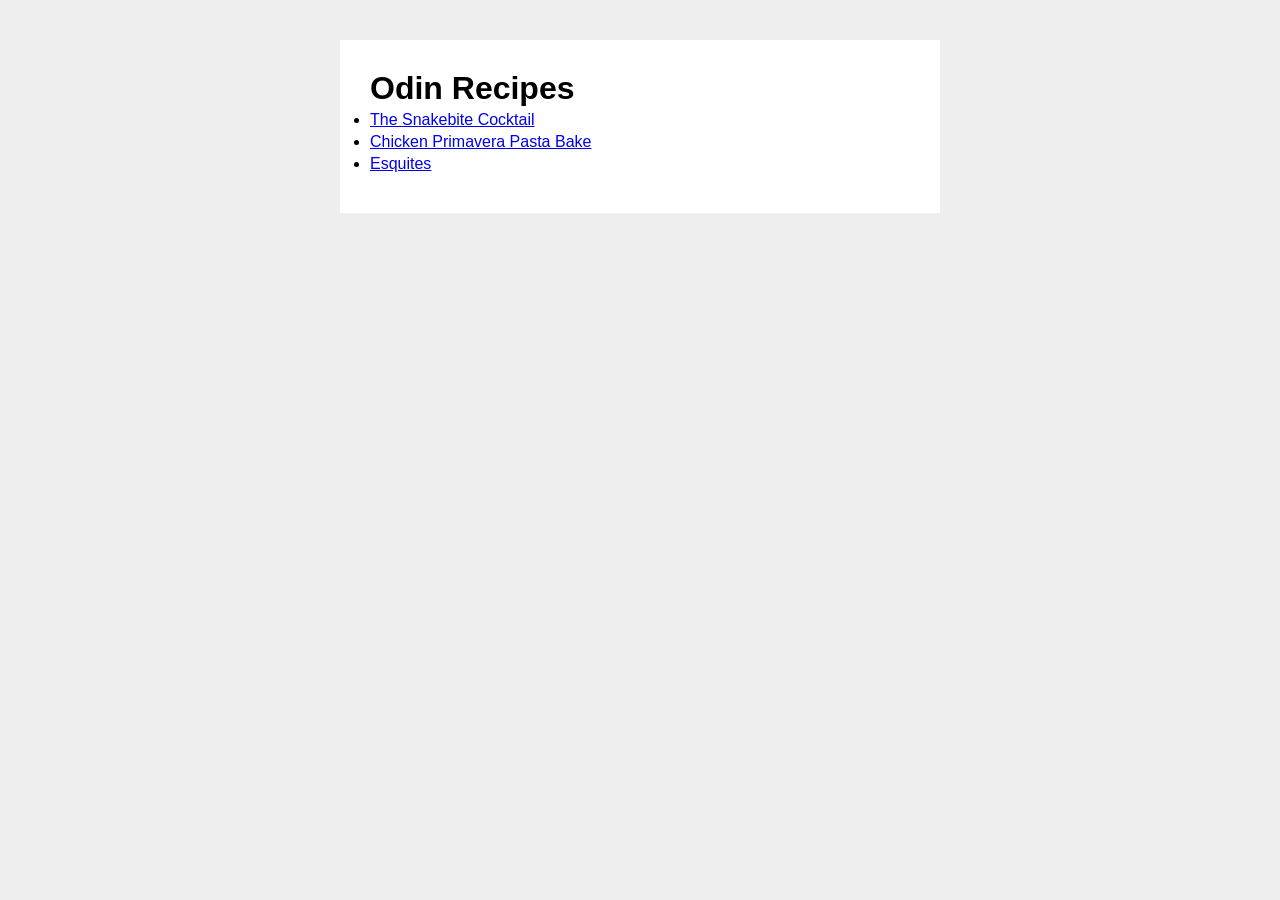
<file: index.html>
<!DOCTYPE html>
<html lang="en-ca">
<head>
    <meta charset="UTF-8">
    <meta name="viewport" content="width=device-width, initial-scale=1.0">
    <title>Odin Recipes</title>
    <link href="styles.css" rel="stylesheet">
</head>
<body>
    <div class="card">
    <h1>Odin Recipes</h1>
    <ul>
        <li><a href="./recipes/snakebite.html">The Snakebite Cocktail</a></li>
        <li><a href="./recipes/chickenbake.html">Chicken Primavera Pasta Bake</a></li>
        <li><a href="./recipes/esquites.html">Esquites</a></li>
    </ul>
    </div>
</body>
</html>
</file>
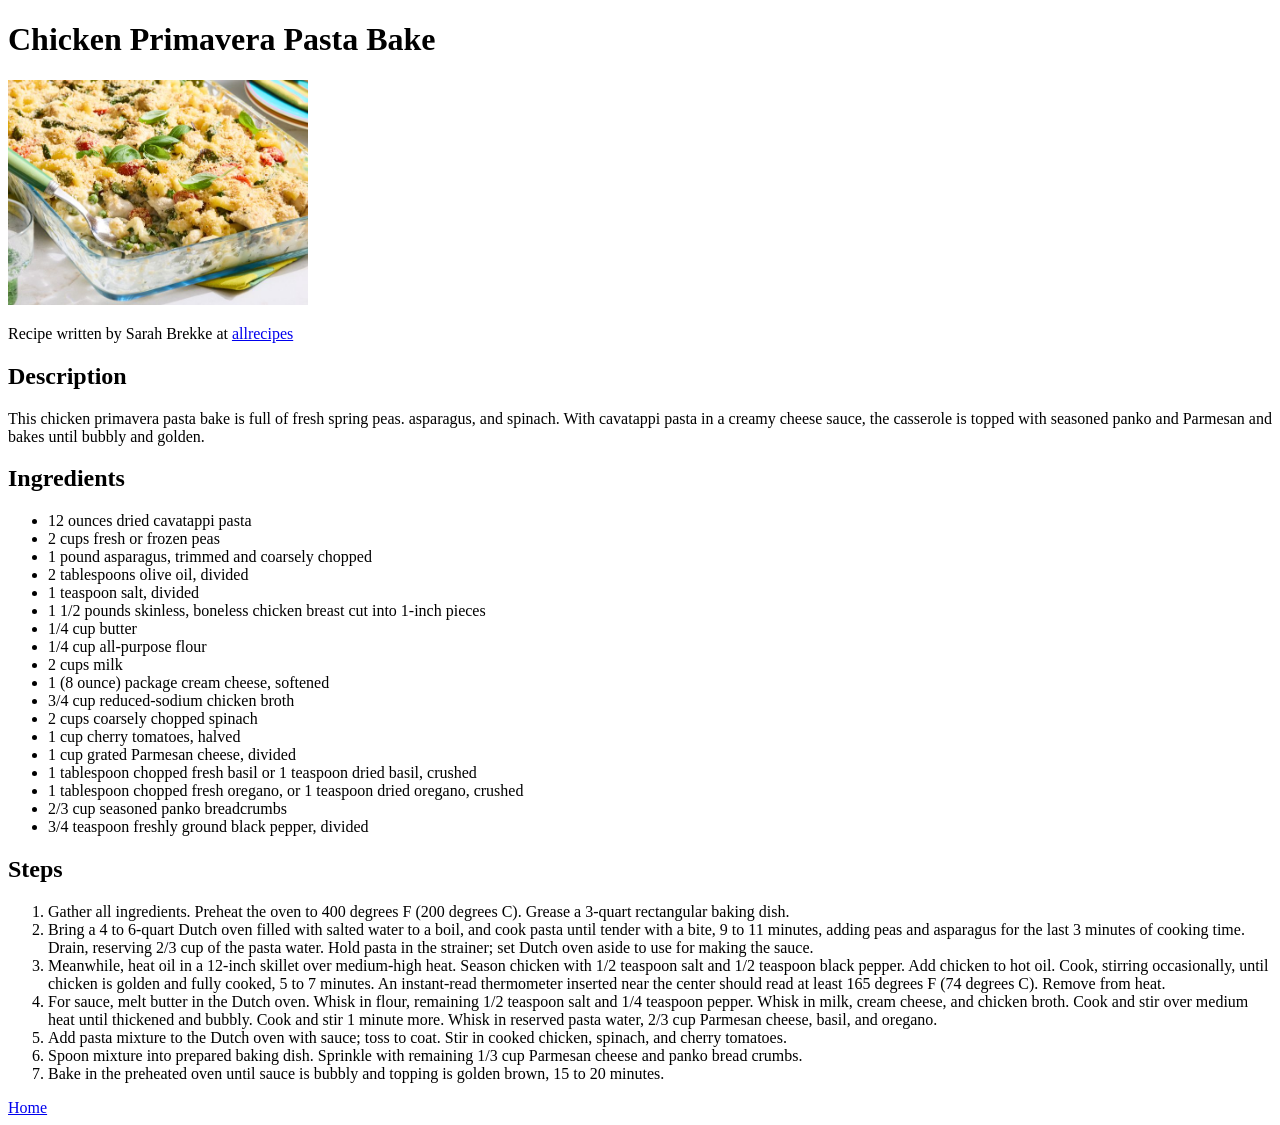
<file: recipes/chickenbake.html>
<!DOCTYPE html>
<html lang="en-ca">
<head>
    <meta charset="UTF-8">
    <meta name="viewport" content="width=device-width, initial-scale=1.0">
    <title>Chicken Primavera Pasta Bake</title>
</head>
<body>
    <h1>Chicken Primavera Pasta Bake</h1>
    <img src="../img/chickenbake.jpg" width="300" alt="Chicken Primavera Pasta Bake in a glass dish with serving spoon">
    <p>Recipe written by Sarah Brekke at <a href="https://www.allrecipes.com/chicken-primavera-pasta-bake-recipe-11734183">allrecipes</a></p>
    <h2>Description</h2>
    <p>This chicken primavera pasta bake is full of fresh spring peas. asparagus, and spinach. With cavatappi pasta in a creamy cheese sauce, the casserole is topped with seasoned panko and Parmesan and bakes until bubbly and golden.
    </p>

    <h2>Ingredients</h2>
    <ul>
        <li>12 ounces dried cavatappi pasta</li>
        <li>2 cups fresh or frozen peas</li>
        <li>1 pound asparagus, trimmed and coarsely chopped</li>
        <li>2 tablespoons olive oil, divided</li>
        <li>1 teaspoon salt, divided</li>
        <li>1 1/2 pounds skinless, boneless chicken breast cut into 1-inch pieces</li>
        <li>1/4 cup butter</li>
        <li>1/4 cup all-purpose flour</li>
        <li>2 cups milk</li>
        <li>1 (8 ounce) package cream cheese, softened</li>
        <li>3/4 cup reduced-sodium chicken broth</li>
        <li>2 cups coarsely chopped spinach</li>
        <li>1 cup cherry tomatoes, halved</li>
        <li>1 cup grated Parmesan cheese, divided</li>
        <li>1 tablespoon chopped fresh basil or 1 teaspoon dried basil, crushed</li>
        <li>1 tablespoon chopped fresh oregano, or 1 teaspoon dried oregano, crushed</li>
        <li>2/3 cup seasoned panko breadcrumbs</li>
        <li>3/4 teaspoon freshly ground black pepper, divided</li>
    </ul>
    <h2>Steps</h2>
    <ol>
        <li>Gather all ingredients. Preheat the oven to 400 degrees F (200 degrees C). Grease a 3-quart rectangular baking dish.</li>
        <li>Bring a 4 to 6-quart Dutch oven filled with salted water to a boil, and cook pasta until tender with a bite, 9 to 11 minutes, adding peas and asparagus for the last 3 minutes of cooking time. Drain, reserving 2/3 cup of the pasta water. Hold pasta in the strainer; set Dutch oven aside to use for making the sauce. </li>
        <li>Meanwhile, heat oil in a 12-inch skillet over medium-high heat. Season chicken with 1/2 teaspoon salt and 1/2 teaspoon black pepper. Add chicken to hot oil. Cook, stirring occasionally, until chicken is golden and fully cooked, 5 to 7 minutes. An instant-read thermometer inserted near the center should read at least 165 degrees F (74 degrees C). Remove from heat.</li>
        <li>For sauce, melt butter in the Dutch oven. Whisk in flour, remaining 1/2 teaspoon salt and 1/4 teaspoon pepper. Whisk in milk, cream cheese, and chicken broth. Cook and stir over medium heat until thickened and bubbly. Cook and stir 1 minute more. Whisk in reserved pasta water, 2/3 cup Parmesan cheese, basil, and oregano. </li>
        <li>Add pasta mixture to the Dutch oven with sauce; toss to coat. Stir in cooked chicken, spinach, and cherry tomatoes.</li>
        <li>Spoon mixture into prepared baking dish. Sprinkle with remaining 1/3 cup Parmesan cheese and panko bread crumbs.</li>
        <li>Bake in the preheated oven until sauce is bubbly and topping is golden brown, 15 to 20 minutes.</li>
    </ol>
    <a href="../index.html">Home</a>
</body>
</html>
</file>
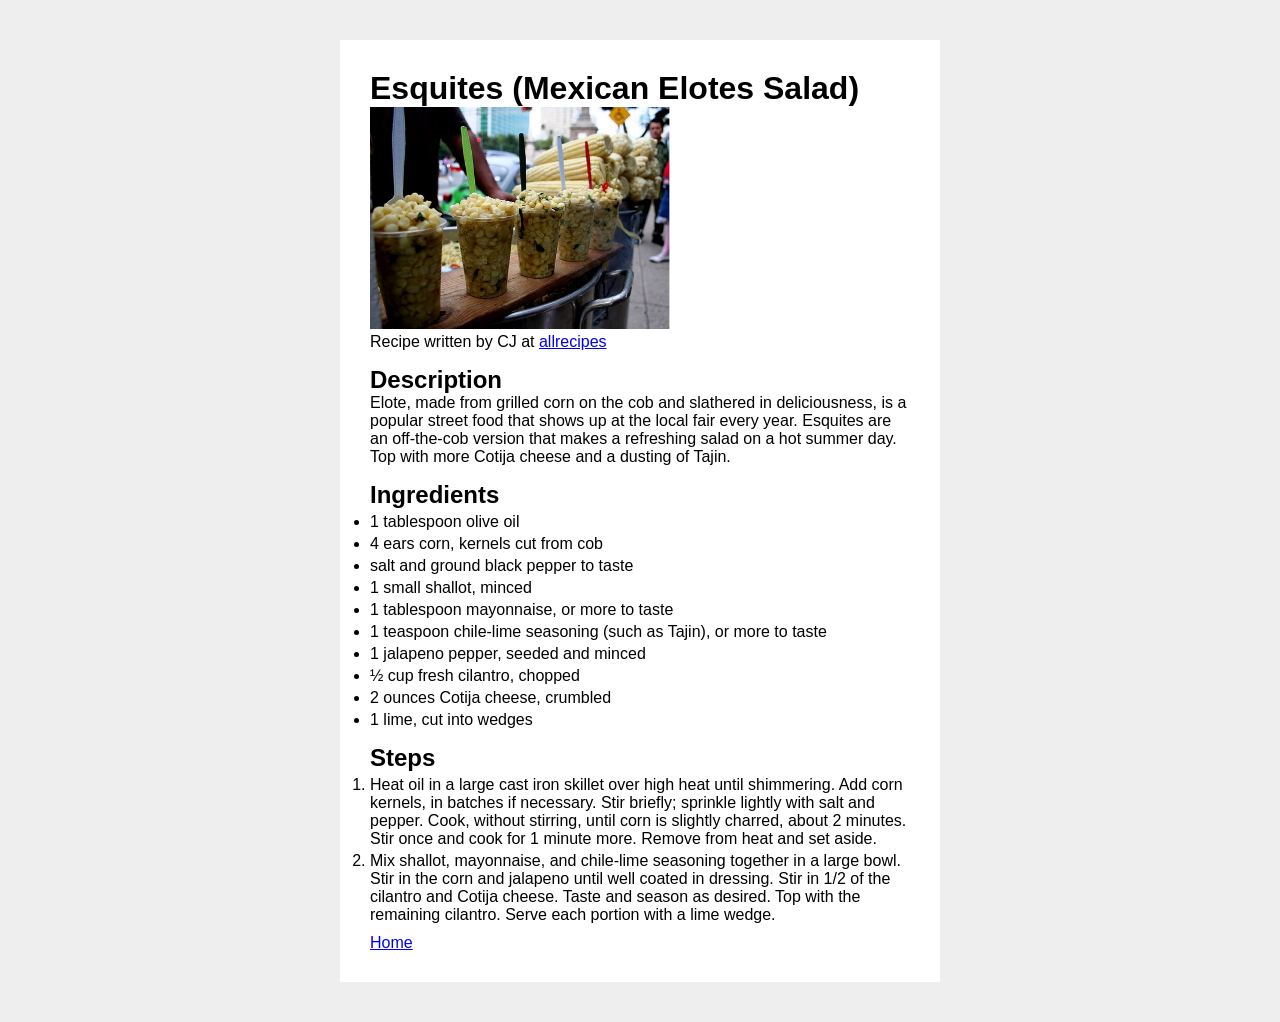
<file: recipes/esquites.html>
<!DOCTYPE html>
<html lang="en-ca">
<head>
    <meta charset="UTF-8">
    <meta name="viewport" content="width=device-width, initial-scale=1.0">
    <title>Esquites (Mexican Elotes Salad)</title>
    <link href="../styles.css" rel="stylesheet">
</head>
<body>
    <div class="card">
    <h1>Esquites (Mexican Elotes Salad)</h1>
    <img src="../img/Esquites.jpg" width="300" alt="Esquites served in cups">
    <p>Recipe written by CJ at <a href="https://www.allrecipes.com/recipe/264524/esquites-mexican-elotes-salad/">allrecipes</a></p>
    <h2>Description</h2>
    <p>
        Elote, made from grilled corn on the cob and slathered in deliciousness, is a popular street food that shows up at the local fair every year. Esquites are an off-the-cob version that makes a refreshing salad on a hot summer day. Top with more Cotija cheese and a dusting of Tajin.
    </p>

    <h2>Ingredients</h2>
    <ul>
        <li>1 tablespoon olive oil</li>
        <li>4 ears corn, kernels cut from cob</li>
        <li>salt and ground black pepper to taste</li>
        <li>1 small shallot, minced</li>
        <li>1 tablespoon mayonnaise, or more to taste</li>
        <li>1 teaspoon chile-lime seasoning (such as Tajin), or more to taste</li>
        <li>1 jalapeno pepper, seeded and minced</li>
        <li>½ cup fresh cilantro, chopped</li>
        <li>2 ounces Cotija cheese, crumbled</li>
        <li>1 lime, cut into wedges</li>
    </ul>
    <h2>Steps</h2>
    <ol>
        <li>
            Heat oil in a large cast iron skillet over high heat until shimmering. Add corn kernels, in batches if necessary. Stir briefly; sprinkle lightly with salt and pepper. Cook, without stirring, until corn is slightly charred, about 2 minutes. Stir once and cook for 1 minute more. Remove from heat and set aside.
        </li>
        <li>
            Mix shallot, mayonnaise, and chile-lime seasoning together in a large bowl. Stir in the corn and jalapeno until well coated in dressing. Stir in 1/2 of the cilantro and Cotija cheese. Taste and season as desired. Top with the remaining cilantro. Serve each portion with a lime wedge.
        </li>
    </ol>
    <a href="../index.html">Home</a>
    </div>
</body>
</html>
</file>
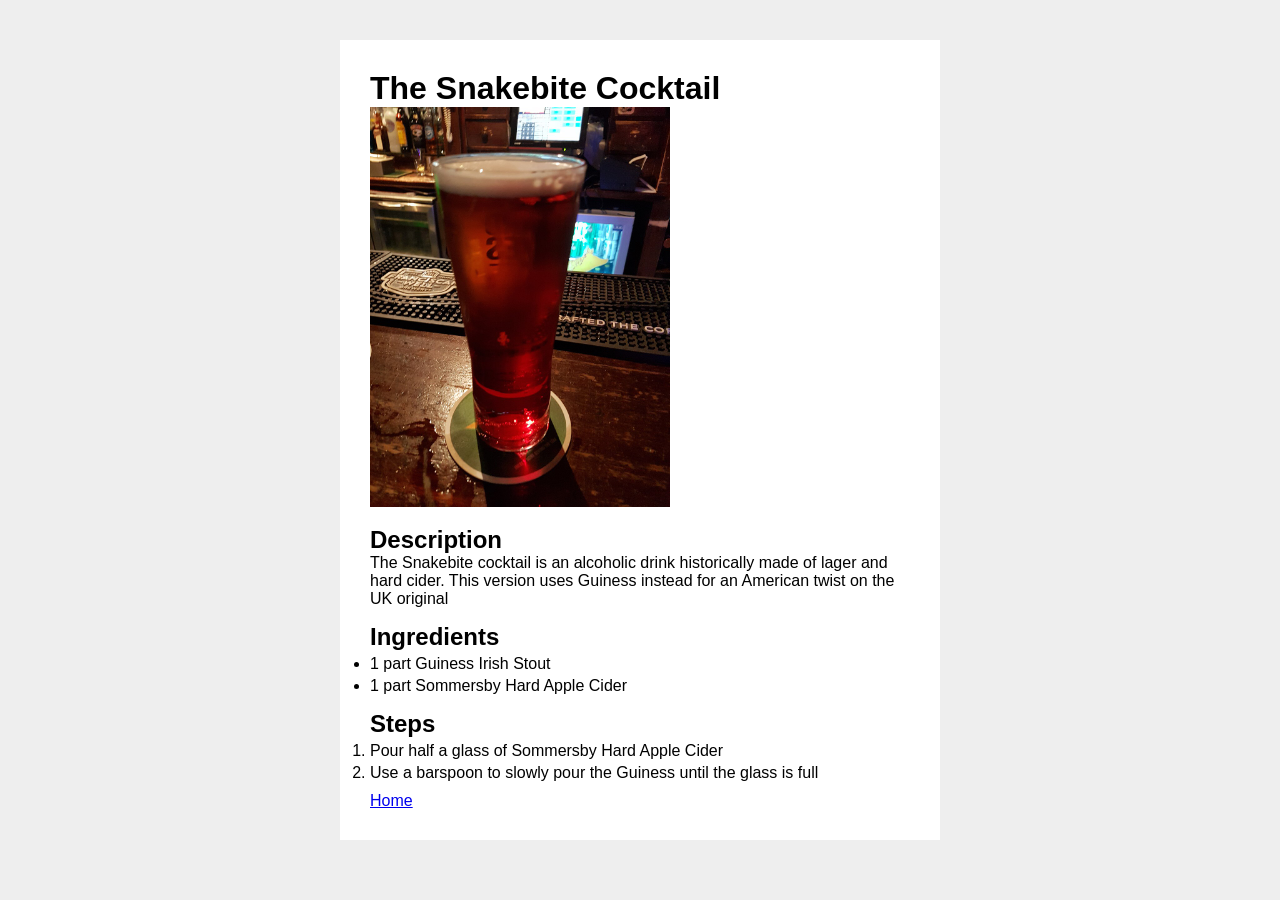
<file: recipes/snakebite.html>
<!DOCTYPE html>
<html lang="en-ca">
<head>
    <meta charset="UTF-8">
    <meta name="viewport" content="width=device-width, initial-scale=1.0">
    <title>Snakebite Cocktail</title>
    <link href="../styles.css" rel="stylesheet">
</head>
<body>
    <div class="card">
    <h1>The Snakebite Cocktail</h1>
    <img src="../img/Snakebite.jpg" width="300" alt="A Snakebite cocktail">
    <h2>Description</h2>
    <p>The Snakebite cocktail is an alcoholic drink historically made of lager and hard cider. 
        This version uses Guiness instead for an American twist on the UK original
    </p>

    <h2>Ingredients</h2>
    <ul>
        <li>1 part Guiness Irish Stout</li>
        <li>1 part Sommersby Hard Apple Cider</li>
    </ul>
    <h2>Steps</h2>
    <ol>
        <li>Pour half a glass of Sommersby Hard Apple Cider</li>
        <li>Use a barspoon to slowly pour the Guiness until the glass is full</li>
    </ol>
    <a href="../index.html">Home</a>
    </div>
</body>
</html>
</file>
<file: styles.css>
*{
    margin: 0px;
    padding: 0px;
    box-sizing: border-box;
}

body{
    background-color: #eee;
    font-family: sans-serif;
}
.card{
    background: white;
    max-width: 600px;
    padding: 30px;
    margin: 40px auto 40px auto;
}

ul, ol {
    margin-bottom: 10px;
}

li{
    margin-top:4px;
}

h2{
    margin-top:15px;
}
</file>
